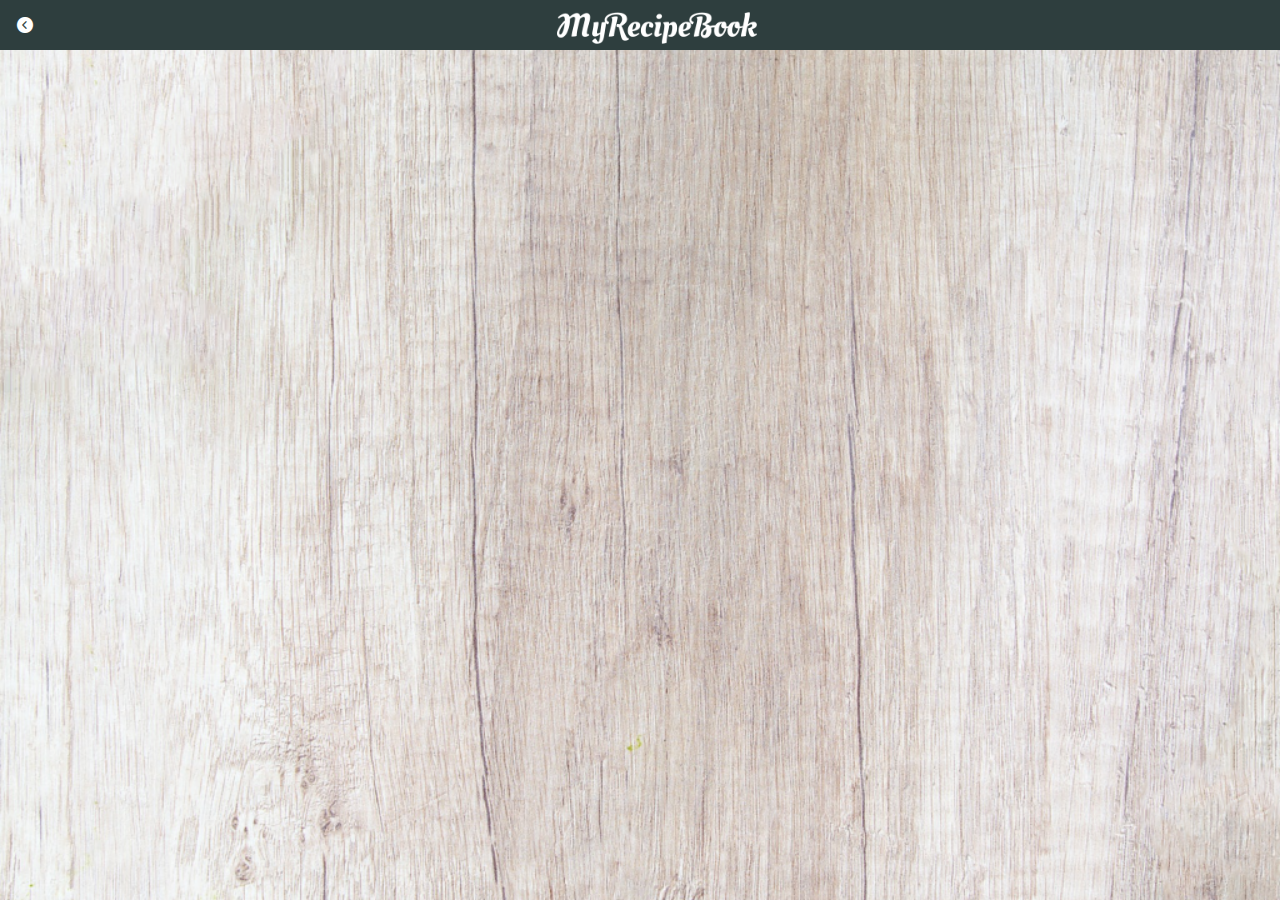
<file: list-recipes.html>
<!DOCTYPE html>
<html>

    <head>        
        <meta charset="UTF-8">
        <meta name="viewport" content="width=device-width, initial-scale=1.0">
        <title> My Recipe Book App</title>
        <link rel="stylesheet" href="styles.css">
        <link rel="stylesheet" href="fontawesome/css/all.css">
        <link rel="shortcut icon" href="pictures/Another one.png" type="image/x-icon">
    </head>
    
    <body class="body-meals" onload="getRecipeList()">
        
        <div class="header">
        
            <a href="index.html">
                
                <i class="fa-solid fa-circle-chevron-left"> </i>
                
            </a>
            
            <img src="pictures/logo-text.png">
        
        </div>
        
        <div id="meals">
        
            <div class="meals-list" id="output">
            
                
            </div>
    
        </div>

        <script>

            var category = getCategory();

          function getRecipeList(){
                var rootPath = "https://mysite.itvarsity.org/api/recipe-book/";
                var fullPath = rootPath + "get-recipes/?category=" + category;

                fetch(fullPath)
                .then(function(response){
                    return response.json();
                })
                .then(function(data){

                    var output = "";

                    for(a = 0; a< data.length; a++){

                        output += `
                            <a href="show-recipe.html?id=${data[a].id}">

                                <div class="meals-list-item">
                                
                                    <h1> ${data[a].title} <i class="fas fa-chevron-circle-right"></i> </h1>
                                    <p> ${data[a].description}</p>
                                    
                                </div>

                            </a>
                        `;
                    }
                    
                    document.getElementById("output").innerHTML = output;
                })
          }

          function getCategory(){
                var url = window.location.href;
                var pos = url.search("=");
                var category = url.slice(pos + 1);

                return category;
          }  

        </script>
    
    </body>

</html>
</file>
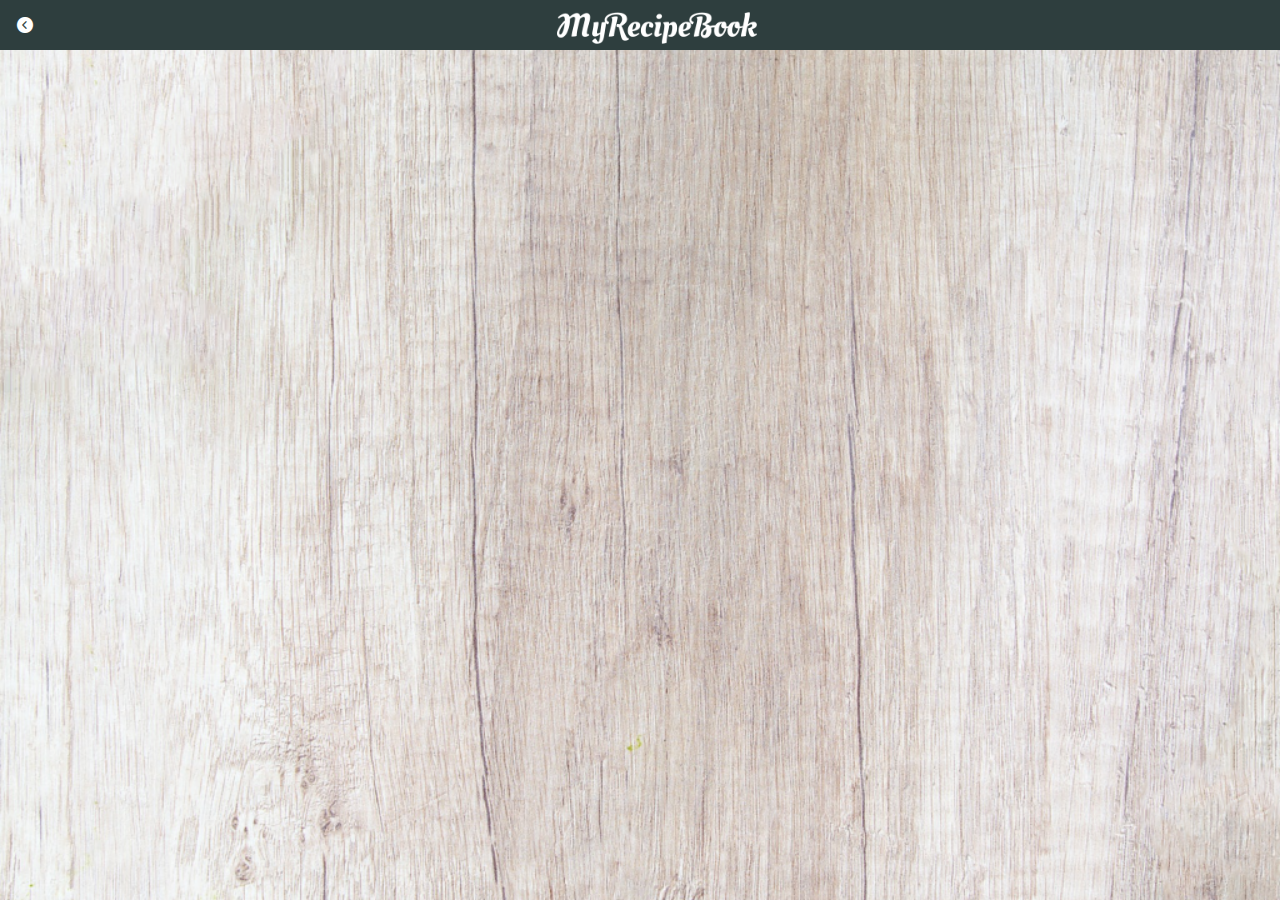
<file: show-recipe.html>
<!DOCTYPE html>
<html>

    <head> 
        
        <meta charset="UTF-8">
        <meta name="viewport" content="width=device-width, initial-scale=1.0">
        <title> My Recipe Book App</title>
        <link rel="stylesheet" href="styles.css">
        <link rel="stylesheet" href="fontawesome/css/all.css">
        <link rel="shortcut icon" href="pictures/Another one.png" type="image/x-icon">
    </head>
    
    <body class="body-meals" onload="getRecipe()" >
        
        <div class="header">
        
            <a href="#" id="back-link">
                
                <i class="fa-solid fa-circle-chevron-left"> </i>
                
            </a>
            
            <img src="pictures/logo-text.png">
        
        </div>
        
        <div id="recipe">
            <div class="recipe-details" id="output">
                
            </div>
            
        </div>

        <script>

            var id = getId();

            function getRecipe(){
                var rootPath = "https://mysite.itvarsity.org/api/recipe-book/";
                var fullPath = rootPath + "get-recipes/?id=" + id;

                fetch(fullPath)
                    .then(function(response){
                        return response.json();
                    })
                    .then(function(data){

                        document.getElementById("back-link").href = "list-recipes.html?category=" + data[0].category;
                       var output = "";

                       output +=`
                            <img src="${rootPath}uploads/${data[0].image}" />
                            
                            <h1>${data[0].title}</h1>

                            <div class="recipe-details-ingredients">
                                  <h2>Ingredients</h2>
                                <ul>
                                    ${data[0].ingredients}
                                </ul>  
                            </div>

                            <div class="recipe-details-steps">
                                <h2> Steps</h2>

                                <ol>
                                    ${data[0].method}
                                </ol>
                            </div>
                       `;
                       document.getElementById("output").innerHTML = output;
                    })
            };

            function getId(){
                var url = window.location.href;
                var pos = url.search("=");
                var id = url.slice(pos + 1);

                return id;
            }

        </script>
        
    </body>

</html>
</file>
<file: styles.css>
/*========= HOME PAGE ======*/
html{
    height: 100%;
}


body{

    font-family: sans-serif;
    margin: 0;
    padding: 0;
    height: 100%;
}

.body-home{
    background-image: url(pictures/background-01-port.jpg);
    background-position: center;
    background-attachment: fixed;
    background-repeat: no-repeat;
    background-size: cover;
}

#home-logo-img{
    width: 50px;
    display: block;
    margin: auto;
    padding: 25px 10px 10px 10px;
}

#home-logo-text{
    width: auto;
    display: block;
    margin: auto;
    padding: 25px;
}


/*===========HOME PAGE ITEMS ======*/

.home-menu-item{
    text-decoration: none;
    text-transform: uppercase;
    
    color: white;
    font-size: 25px;
    font-weight: bold;
    text-align: center;
    border-bottom: 5px solid white;
    border-bottom-left-radius: 13px;
    border-bottom-right-radius: 13px;
    
    display: block;
    margin: auto;
    margin-bottom: 60px;
    width: 80%;
}

/*===========MEALS PAGE ITEMS ======*/

.meals-list a{
    text-decoration: none;
}

.meals-list-item{
    border: 5px solid #1a1a1a;
    margin: 10px;    
}

.meals-list-item h1{
    font-weight: bold;
    font-size: 20px;
    color: #1a1a1a;
    padding-left: 10px;
}

.meals-list-item p{
    font-size: 15px;
    font-style: italic;
    color: gray;
    margin-top: -7px;
    padding-left: 10px;
}

.meals-list-item i{
    float: right;
    color: black;
    padding-right: 10px;
    font-size: 40px;
}

.body-meals{
    background-image: url(pictures/background-02-port.png);
    background-position: center;
    background-attachment: fixed;
    background-repeat: no-repeat;
    background-size: cover;
}

#meals{
    padding-top: 50px;
}

/*===========MEALS HEADER ======*/


.header{
    background-color: #2e3e3e;
    height: 50px;
    top: 0;
    
    width: 100%;
    
    position: fixed;
    overflow: hidden;
    text-align: center;
}

.header i{
    float: left;
    padding: 17px 0px 0px 17px;
    color: #fff;
}

.header img{
    width: 200px;
    padding-top: 12px;
}

/*===========RECIPE PAGE ======*/

#recipe{
    padding-top: 50px;
}

/*===========RECIPE DETAILS ======*/

.recipe-details img{
    width: 100%;
    margin: auto;
    height: 400px;
}

.recipe-details h1{
    font-size: 25px;
    text-align: center;
    
    border: 5px solid #2e3e3e;
    border-radius: 14px;
    margin: 10px;
    padding: 5px;
}

.recipe-details h2{
    font-size: 20px;
    text-align: center;
    text-transform: uppercase;
    border-bottom: 3px solid black;
    border-bottom-left-radius: 14px;
    border-bottom-right-radius: 12px;
    background: rgba(255,255, 255, 0.6);
    color: #2e3e3e;
    margin: 0;
    margin-left: 10px;
}

.recipe-details-info{
    
    margin-left: 25px;
    margin-right: 25px;
}
.recipe-details-info p{
    font-size: 13px;
    display: inline-block;
}

.recipe-details-steps{
    padding-top: 20px;
}
.recipe-details-steps ol{
    padding-left: 28px;
}

/*===========RESPONSIVE LAYOUT ======*/

@media only screen and (min-width: 600px){
    #meals{
        
        width: 80%;
        margin: auto;
        
    }
    #recipe{
        width: 80%;
        margin: auto;
    }
}

@media only screen and (min-width: 1000px){
    
    #recipe{
        width: 60%;
        margin: auto;
    }
}

@media only screen and (min-width: 720px){
    .body-meals{
        background-image: url(pictures/background-02-land.png);
    }
}

@media only screen and (min-width: 720px){
    .body-home{
        background-image: url(pictures/background-01-land.jpg);
    }
}
</file>
